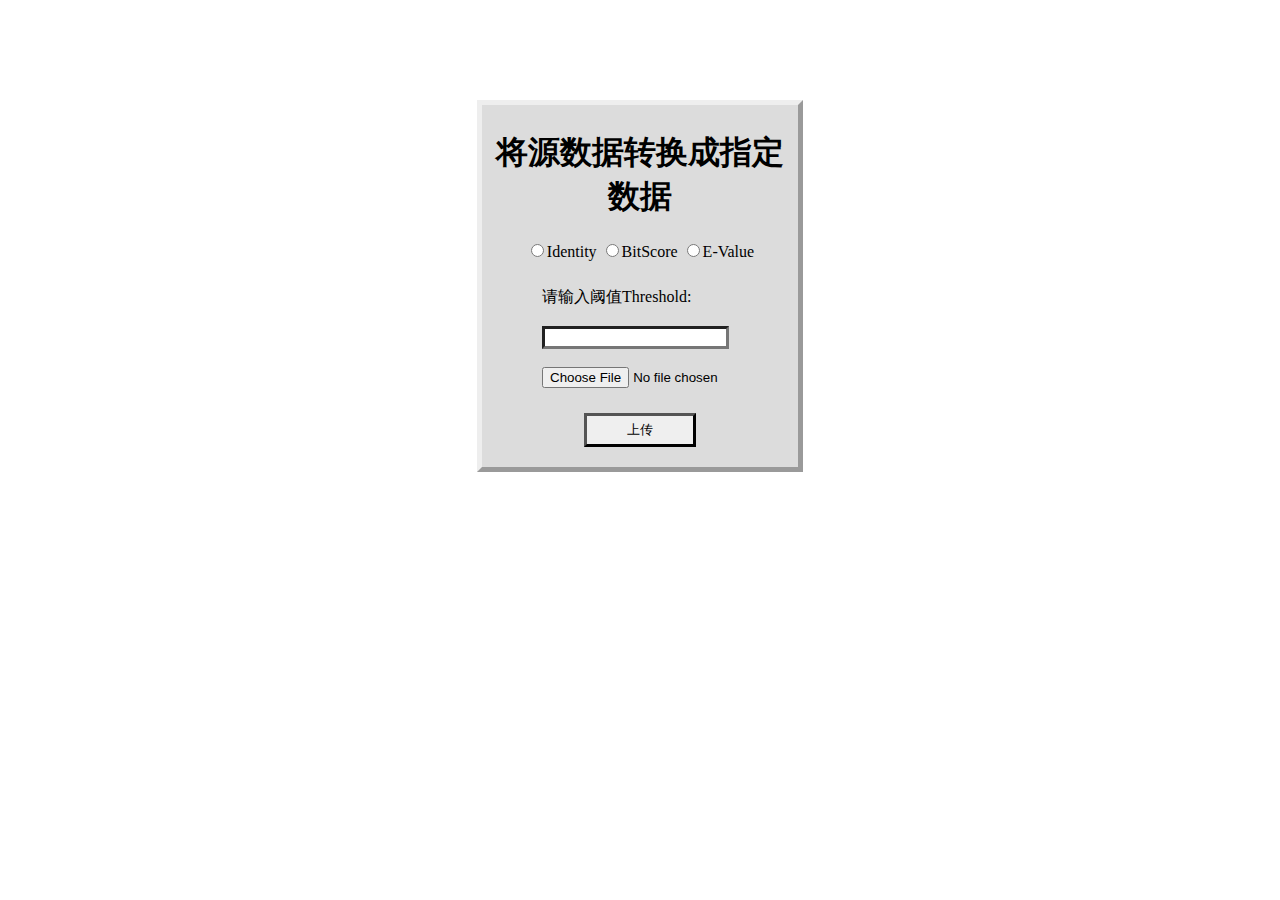
<file: biodataprocess/upload.html>
<!DOCTYPE html>
<html xmlns="http://www.w3.org/1999/html" xmlns="http://www.w3.org/1999/html">
<head>
<meta http-equiv="Content-Type" content="text/html; charset=utf-8" />
<title>数据处理页面</title>

<style type = text/css>
.center{
    margin-top: 100px;
    margin-left:auto;
    margin-right:auto;
    width:25%;
    background-color: gainsboro;

}
    .outset{
        border-style: outset;
        border-width: thick;
    }

    .innerborder{
        padding-bottom: 20px;
        padding-right: auto;
        padding-top: 5px;
        padding-left: auto;
    }
    p.border{
        padding-left: 60px;
    }
    p.lineheight{
        line-height: 40px;
    }
    input.border{
        border-style: inset;
        border-width: 3px;
    }
    .btn{
        border-style: outset;
        border-width: 3px;
        padding: 5px 40px 5px 40px;
    }
    .fileinput_button{
        border-style: outset;
        border-width: 4px;
        padding: 5px 30px 5px 30px;
    }

    </style>
</head>


<body>

<div class="center outset innerborder">
    <center><h1>将源数据转换成指定数据</h1></center>
<form action="/upload" method="post" enctype="multipart/form-data">

   <center> <input type="radio" name = "type" value = "Identity">Identity
    <input type="radio" name = "type" value = "BitScore">BitScore
       <input type="radio" name = "type" value = "E-Value">E-Value<br></center>
    <p class = 'border lineheight'>请输入阈值Threshold:
    <input class="border" type="text" name = "Threshold"><br>
<input type="file" name="fileField"  id="fileField" size="25" onchange="document.getElementById('textfield').value=this.value" /></p>
    <center><input type="submit" name="submit" class="btn" value="上传" onclick=""/></center>
</form>
 </div>

</body>
</html>
</file>
